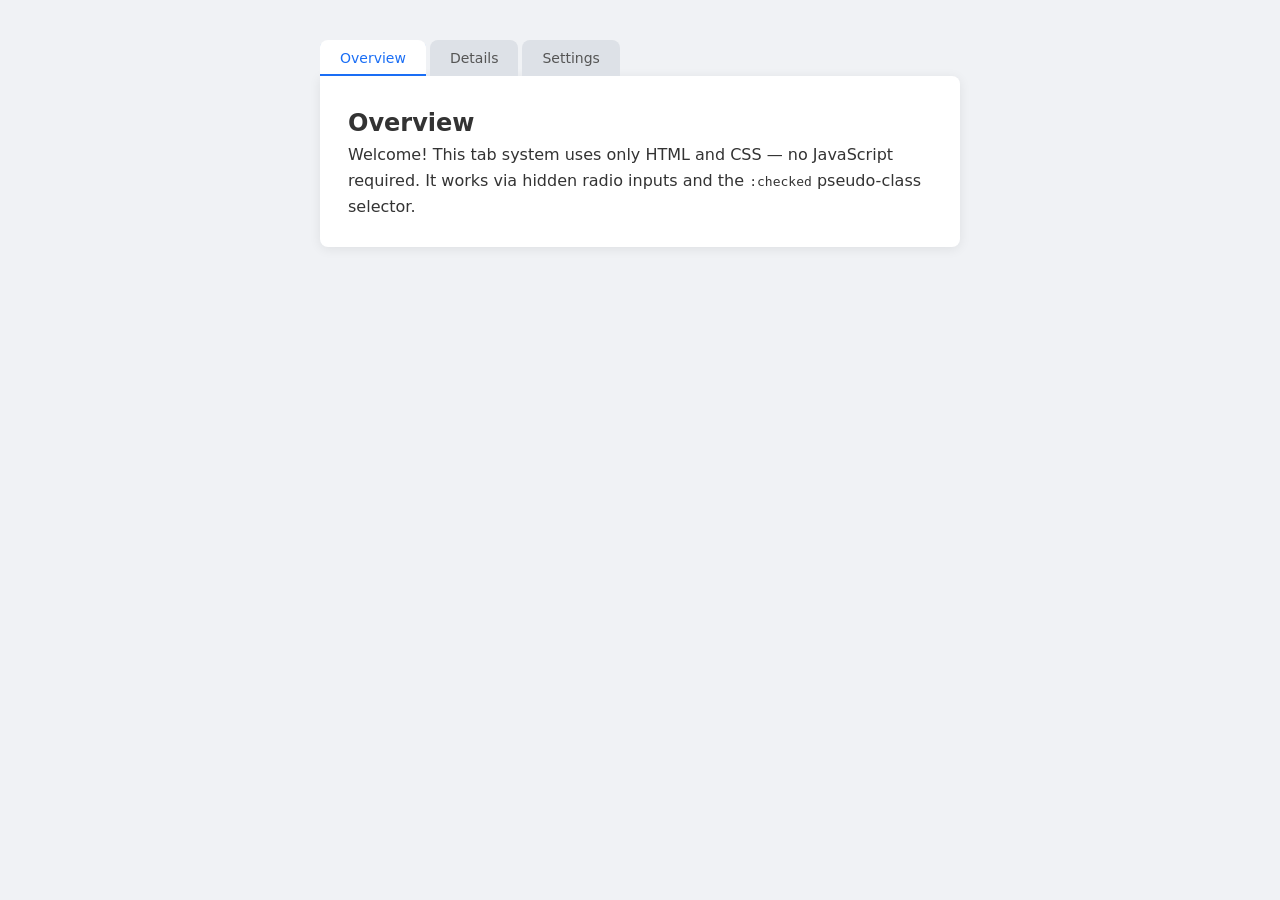
<file: src/Superprojekt/test.html>
<!DOCTYPE html>
<html lang="en">
<head>
<meta charset="UTF-8">
<meta name="viewport" content="width=device-width, initial-scale=1.0">
<title>Pure CSS Tabs</title>
<style>
  * { box-sizing: border-box; margin: 0; padding: 0; }

  body {
    font-family: system-ui, sans-serif;
    background: #f0f2f5;
    display: flex;
    justify-content: center;
    padding: 40px 16px;
  }

  .tabs {
    width: 100%;
    max-width: 640px;
  }

  /* Hide radio inputs */
  .tabs input[type="radio"] {
    display: none;
  }

  /* Tab labels */
  .tab-labels {
    display: flex;
    gap: 4px;
  }

  .tab-labels label {
    padding: 10px 20px;
    background: #dde1e7;
    color: #555;
    border-radius: 8px 8px 0 0;
    cursor: pointer;
    font-size: 14px;
    font-weight: 500;
    transition: background 0.2s, color 0.2s;
    user-select: none;
  }

  .tab-labels label:hover {
    background: #c8cdd5;
  }

  /* Tab panels */
  .tab-panels {
    background: #fff;
    border-radius: 0 8px 8px 8px;
    box-shadow: 0 2px 12px rgba(0,0,0,0.08);
    overflow: hidden;
  }

  .tab-panel {
    display: none;
    padding: 28px;
    line-height: 1.6;
    color: #333;
  }

  /* Active state — wire each radio to its label and panel */
  #tab1:checked ~ .tab-labels label[for="tab1"],
  #tab2:checked ~ .tab-labels label[for="tab2"],
  #tab3:checked ~ .tab-labels label[for="tab3"] {
    background: #fff;
    color: #1a6ef5;
    box-shadow: 0 -2px 0 #1a6ef5 inset;
  }

  #tab1:checked ~ .tab-panels #panel1,
  #tab2:checked ~ .tab-panels #panel2,
  #tab3:checked ~ .tab-panels #panel3 {
    display: block;
  }
</style>
</head>
<body>

<div class="tabs">
  <input type="radio" name="tabs" id="tab1" checked>
  <input type="radio" name="tabs" id="tab2">
  <input type="radio" name="tabs" id="tab3">

  <div class="tab-labels">
    <label for="tab1">Overview</label>
    <label for="tab2">Details</label>
    <label for="tab3">Settings</label>
  </div>

  <div class="tab-panels">
    <div class="tab-panel" id="panel1">
      <h2>Overview</h2>
      <p>Welcome! This tab system uses only HTML and CSS — no JavaScript required. It works via hidden radio inputs and the <code>:checked</code> pseudo-class selector.</p>
    </div>
    <div class="tab-panel" id="panel2">
      <h2>Details</h2>
      <p>Each tab is a <code>&lt;label&gt;</code> paired with a hidden <code>&lt;input type="radio"&gt;</code>. When a radio is checked, CSS sibling selectors activate the matching panel.</p>
    </div>
    <div class="tab-panel" id="panel3">
      <h2>Settings</h2>
      <p>To add more tabs, duplicate a radio input + label + panel triple, keeping the <code>name</code> attribute the same and giving each a unique <code>id</code>/<code>for</code>/<code>id</code> triplet.</p>
    </div>
  </div>
</div>

</body>
</html>
</file>
